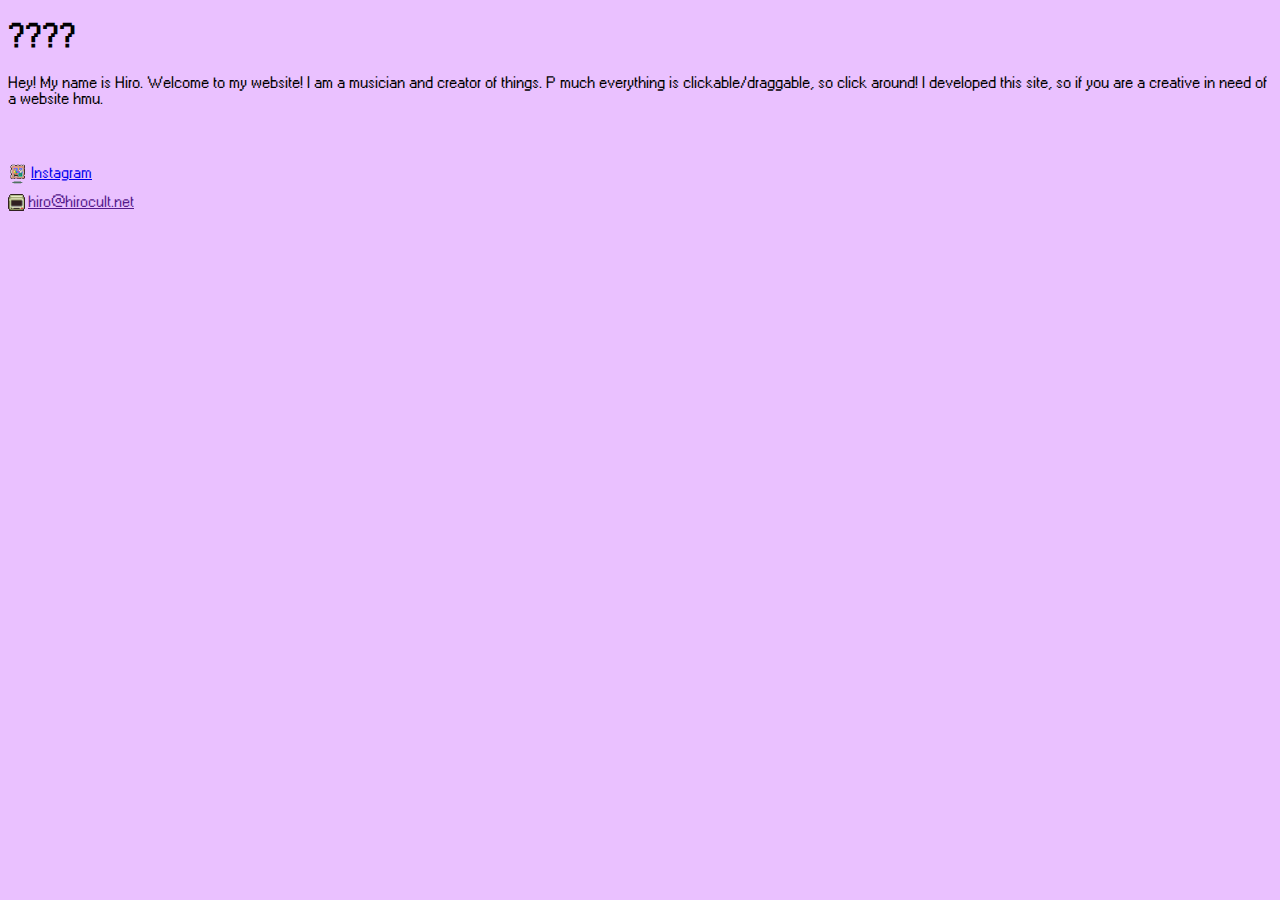
<file: about/index.html>
<!DOCTYPE html>
<html lang="en">
<head>
    <meta charset="UTF-8">
    <meta name="viewport" content="width=device-width, initial-scale=1.0">
    <title>Document</title>
    <link rel="stylesheet" href="style.css">
</head>
<body>
    <div id="about-txt">
        <h1><span>?</span><span>?</span><span>?</span><span>?</span></h1>
    
        <p>Hey! My name is Hiro. Welcome to my website! I am a musician and creator of things. P much everything is clickable/draggable, so click around! I developed this site, so if you are a creative in need of a website hmu. 
        </p>
    </div>
    <div id="social-container">
        <div class="social"><img src="../img/painting.png" alt=""><a href="https://www.instagram.com/hiroto__kei/" target="blank">Instagram</a></div>
        <div class="social" id="email"><img src="../img/comp.png" alt=""><a href="">hiro@hirocult.net</a></div>
    </div>
    
</body>
</html>
</file>
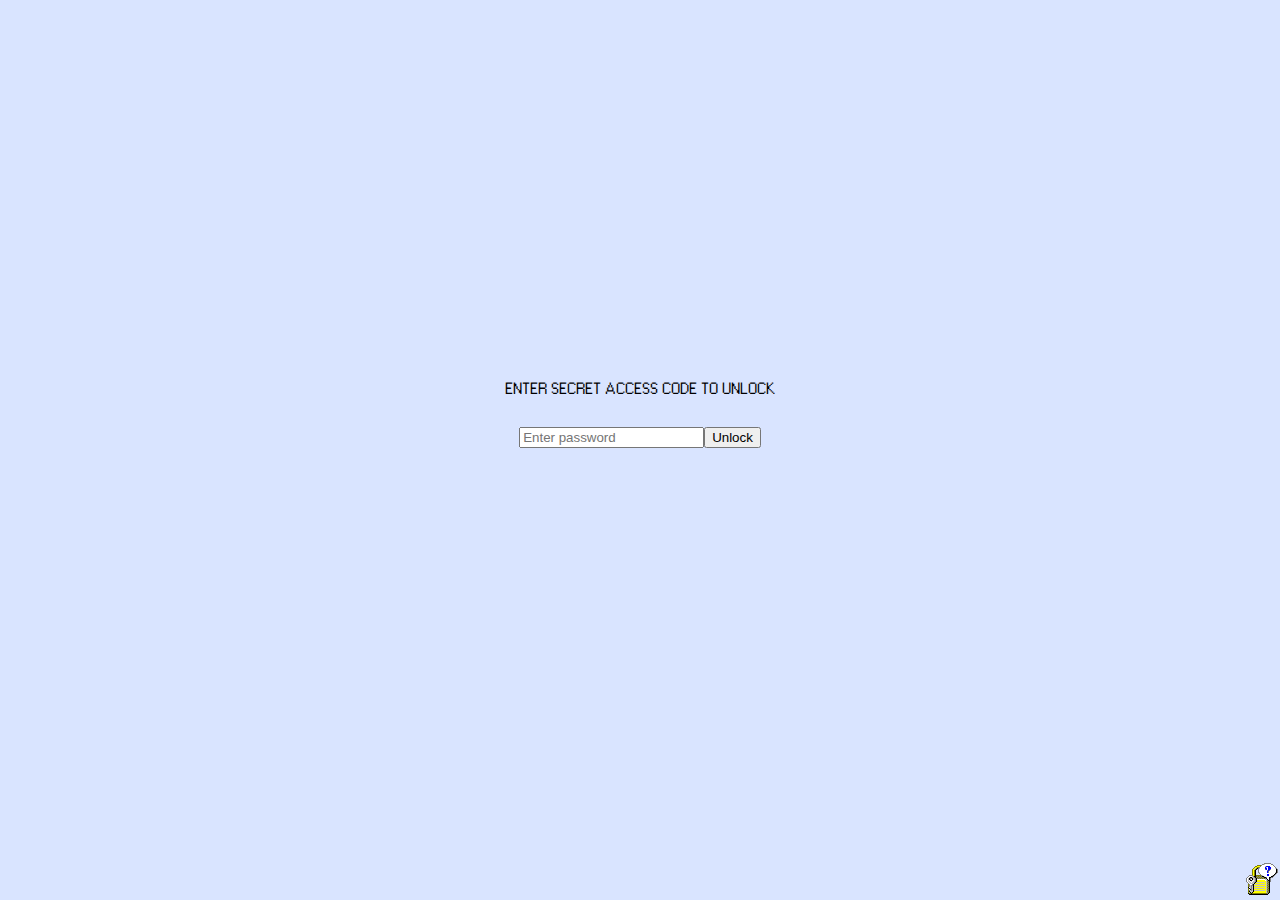
<file: secret-music-directory/index.html>
<!DOCTYPE html>
<html lang="en">
<head>
    <meta charset="UTF-8">
    <meta name="viewport" content="width=device-width, initial-scale=1.0">
    <title>Document</title>
    <script src="https://code.jquery.com/jquery-3.7.0.js" integrity="sha256-JlqSTELeR4TLqP0OG9dxM7yDPqX1ox/HfgiSLBj8+kM=" crossorigin="anonymous" defer></script>
    <script src="secretMusicDirectory.js" defer></script>
    <link rel="stylesheet" href="style.css">
</head>
<body>
    <audio id="unlockSound" src="hirocultlock.mp3"></audio>
    <audio id="errorSound" src="hiroculterror.mp3"></audio>
    <div class="password-lock">
        <div id="text-field">ENTER SECRET ACCESS CODE TO UNLOCK</div>
        <div class="entry-area">
            <input type="password" id="password" placeholder="Enter password">
            <button id="unlock">Unlock</button>
        </div>
        <div id="help-btn">
            <img src="../img/padlock.png" alt="">
        </div>
        <div class="help-txt">If you got a passcode from me, use it here. (if you ordered a sticker you should've got one)</div>
    </div>
    <div class="directory-content"></div>
    
</body>
</html>
</file>
<file: about/style.css>
@font-face {
    font-family: 'Windows95';
    src: url('../fonts/w95fa.woff2') format('woff2');
    /* Add 'format' based on your font file format */
    font-weight: normal;
    font-style: normal;
  }

body{
    background-color:#eac1ff;
    font-family: 'windows95', sans-serif;
}


@media (max-width: 600px) {
    #social-container{
        font-size:17px;
    }
    p{
        font-size: 20px;
    }
    #about-txt{
        font-size:20px;
    }
}

#social-container{
    padding-top:40px;
}
.social{
    display:flex;
    flex-direction:row;
    align-items: center;
    justify-content:flex-start;
    margin-bottom: 10px;
    transition: background-color 0.2s ease; /* Smooth transition for background color */
    cursor:pointer;
    width:max-content;
}
.social:hover {
    background-color: #d7d7fa; /* Classic blue background on hover */
    color: #FFFFFF; /* White text color on hover */
    border-color: #eeeeff; /* Matching border color */
}

/* Optional: Active (click) effect for an even more tactile feedback */
.social:active {
    background-color: #00008B; /* Darker blue on click */
}

.social img{
    margin-right:3px;
    width:20px;
    height:auto;
}
#email img{
    width:17px;
    height: auto;
}


@keyframes jiggle {
    0%, 100% { transform: rotate(0deg); }
    25% { transform: rotate(-5deg); }
    50% { transform: rotate(5deg); }
    75% { transform: rotate(-5deg); }
}

#about-txt{
    font-size:16.5px;
}
p{
    font-size:16.5px;

}
#about-txt h1 span {
    display: inline-block;
    animation-name: jiggle;
    animation-duration: 2s;
    animation-iteration-count: infinite;
}

#about-txt h1 span:nth-child(1) {
    animation-delay: 0.1s;
}

#about-txt h1 span:nth-child(2) {
    animation-delay: 0.2s;
    animation-duration: 1s;
}

#about-txt h1 span:nth-child(3) {
    animation-delay: 0.3s;
    animation-duration: 0.7s;
}

#about-txt h1 span:nth-child(4) {
    animation-delay: 0.4s;
    animation-duration: 0.8s;
}

/* Rule to pause animation when hovering over any part of the h1 */
#about-txt h1:hover span {
    animation-play-state: paused;
    cursor: pointer;
}

#about-txt h1{
    width:fit-content;
}
</file>
<file: secret-music-directory/style.css>
@font-face {
    font-family: 'Windows95';
    src: url('../fonts/w95fa.woff2') format('woff2');
    /* Add 'format' based on your font file format */
    font-weight: normal;
    font-style: normal;
  }
  body, html {
    height: 100%;
    margin: 0;
    font-family: 'Windows95';
    background: linear-gradient(120deg, #e9baf8 0%, #8af3fe 100%);
    background-size: 200% 200%;
    animation: gradientAnimation 20s ease infinite;
}


.fade-away {
    animation: fadeAway 1s forwards;
}

@media (max-width: 600px) {
    body{
        font-size:20px;
    }
}

@keyframes fadeAway {
    0% {
        filter: none;
        opacity: 1;
    }
    100% {
        filter: pixelate(8px);
        opacity: 0;
    }
}

@keyframes gradientAnimation {
    0% {
        background-position: 0% 50%;
    }
    50% {
        background-position: 100% 50%;
    }
    100% {
        background-position: 0% 50%;
    }
}

.directory-content {
    display: grid;
    grid-template-columns: repeat(5, 1fr); /* This will create a 5-column grid */
    grid-gap: 4px; /* This sets the gap between grid items */
    align-content: start;
}

.dir-item {
    display: flex;
    flex-direction: column;
    align-items: center;
    justify-content: center;
    text-align: center;    
    margin-top: 40%;
    transition: transform 0.3s ease, box-shadow 0.3s ease; /* Smooth transition for hover effect */
    cursor: pointer;
    padding:10px;
}

.dir-item:hover {
    background-color: #ADD8E6; /* Light blue color on hover */
}

.dir-item:active {
    transform: scale(0.9); /* Slightly shrink the item on click */
}


.dir-item img {
    width: 50px;  /* Set the width as per your requirement */
    height: 50px;  /* Set the height as per your requirement */
}

.dir-item span{
    font-size: 14px;
    font-weight: bold;
    padding-right: 5px;
    font-family: 'Windows95', sans-serif; /* Fallback to sans-serif if custom font doesn't load */
}


.password-lock{
    width:100%;
    height:100%;
    display:flex;
    justify-content:center;
    align-items: center;
    flex-direction:column;
    background-color: rgb(217 228 255);
    position:absolute;
}

.entry-area{
    display:flex;
    flex-direction:row;
    justify-content:center;
    align-items:center;
    position:relative;
    top:-20px;
}

#text-field{
    position:relative;
    top:-50px;
}

#help-btn{
    position: absolute;
    bottom:2px;
    right: 2px;
}
@keyframes wiggle-pause {
    /* Initial wiggle cycle (pronounced wiggles) */
    0%, 10% { transform: rotate(0deg); }
    1.25%, 3.75%, 6.25%, 8.75% { transform: rotate(3deg); }  
    2.5%, 5%, 7.5%, 10% { transform: rotate(-3deg); }

    /* Very short pause */
    20%, 80% { transform: rotate(0deg); }

    /* Second wiggle cycle (pronounced wiggles) */
    90%, 100% { transform: rotate(0deg); }
    91.25%, 93.75%, 96.25%, 98.75% { transform: rotate(3deg); }
    92.5%, 95%, 97.5%, 100% { transform: rotate(-3deg); } 
}

#help-btn img {
    animation: wiggle-pause 4s ease-in-out infinite; 
}

#help-btn img:hover {
    animation: none;
    cursor:pointer;
}

.help-txt{
    position:absolute;
    margin-top:90px;
    text-wrap:wrap;
    width:300px;
    opacity:0;
    color:rgb(0, 0, 0);
    font-size:16px;
}


.fade-out {
    animation: fadeOut 8s ease; /* Adjust duration (2s) and timing function (ease) as needed */
}

@keyframes fadeOut {
    0% { opacity: 1; }
    7%{ opacity: 1; }
    100% { opacity: 0; }
}
</file>
